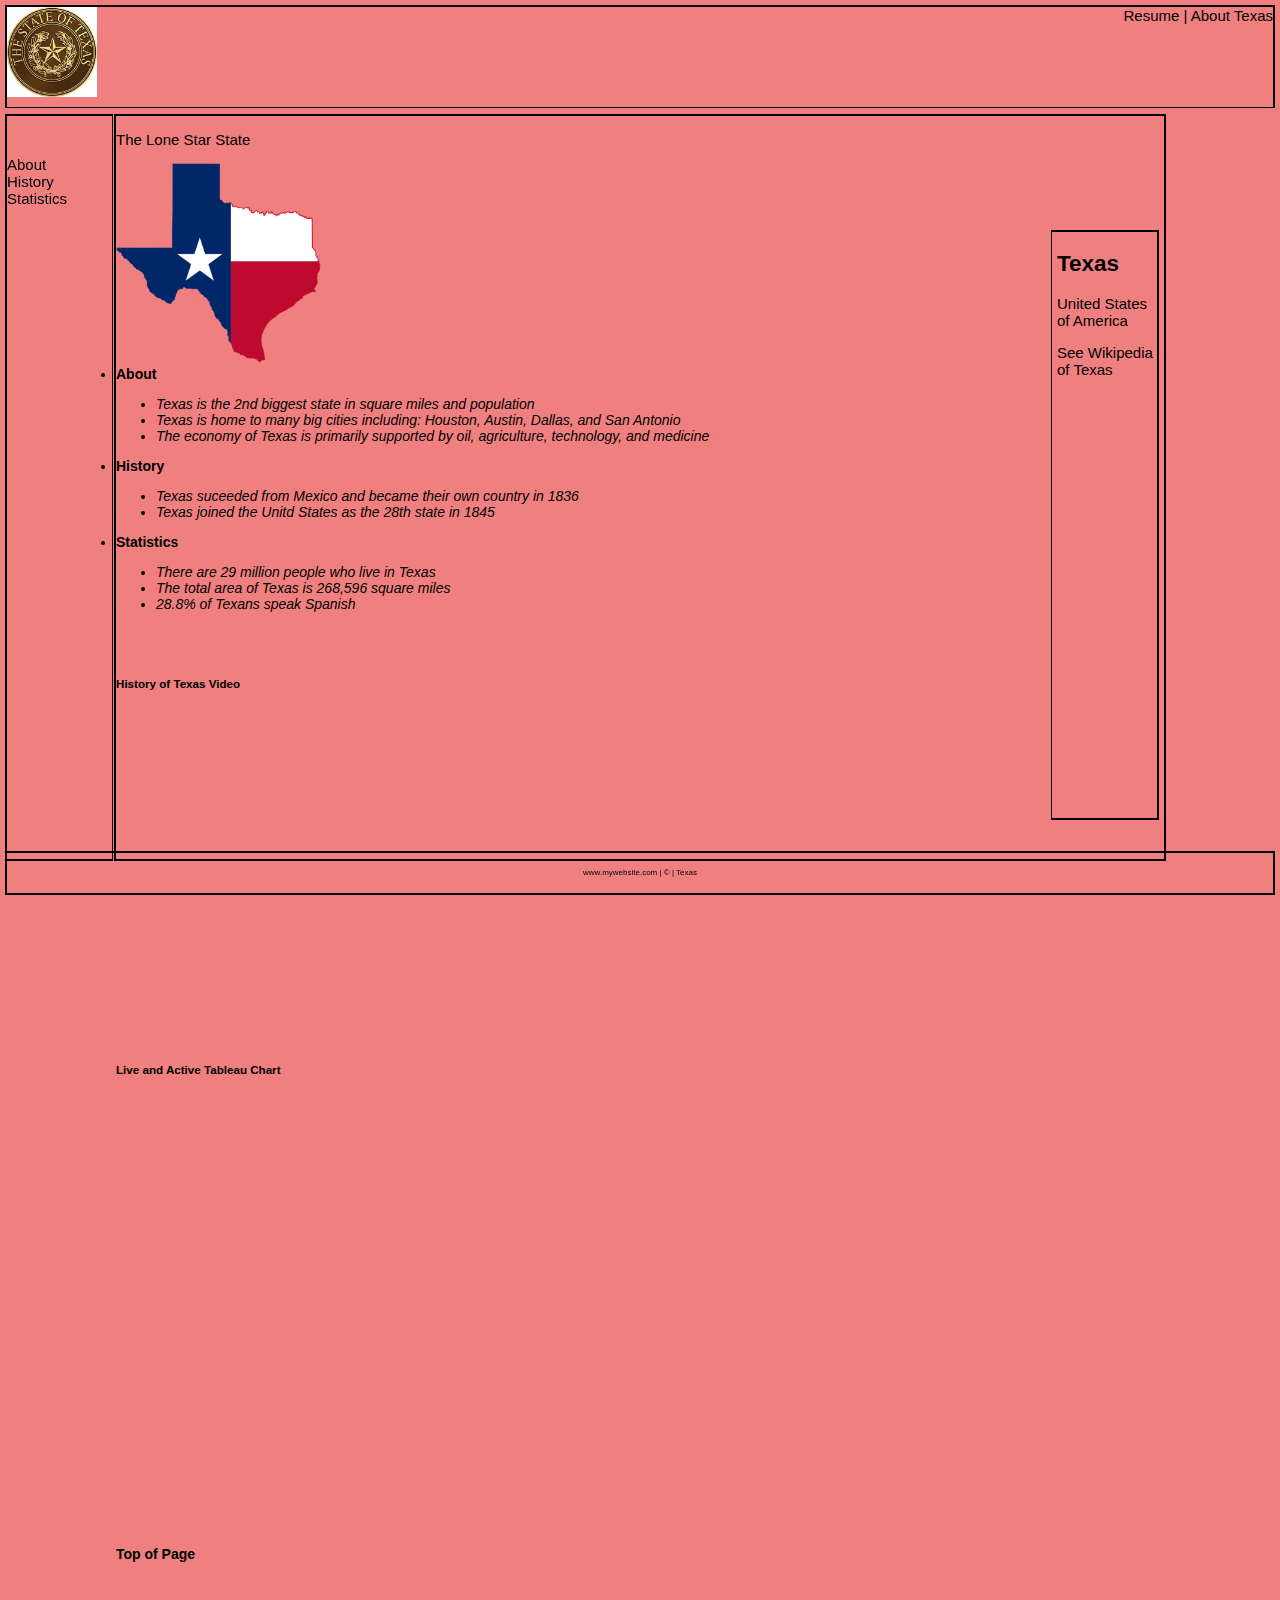
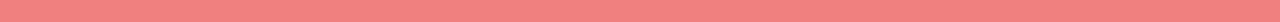
<file: html/About Texas.html>
<!--
    Tyler Keller
    IS 201 Online Section
    6/10/2023
-->
<!DOCTYPE html>
<html lang="en">
<head>
    <meta charset="UTF-8">
    <meta name="viewport" content="width=device-width, initial-scale=1.0">
    <title>About Texas</title>
    <link rel="stylesheet" href="../styles/styles.css">
    <link rel="stylesheet" href="../styles/layoutsyles.css">
</head>
<body>

    <div class="common header">
        <img src= "../images/texas_brnz.jpg" height="90" alt="Texas Seal">
        <span class="subheader"><a href="../index.html" id="top">Resume</a> |
        <a href="#">About Texas</a>
        </span>
     
    </div>

    <div class="common leftmenu">
        <a href="#abt">About</a><br>
        <a href="#his">History</a><br>
        <a href="#sta">Statistics</a><br>
    </div>

    <div class="common mainbody">
       <p>The Lone Star State</p>
       <img src="../images/Texaspic.png" height="200" alt="Picture of Texas"

        
        <ol>
            <li id="abt" class="texaslistheading">About
                <ul>
                    <li>Texas is the 2nd biggest state in square miles and population</li>
                    <li>Texas is home to many big cities including: Houston, Austin, Dallas, and San Antonio</li>
                    <li>The economy of Texas is primarily supported by oil, agriculture, technology, and medicine</li>
                </ul>
                
            </li>

            <li id="his" class="texaslistheading">History
                <ul>
                    <li>Texas suceeded from Mexico and became their own country in 1836</li>
                    <li>Texas joined the Unitd States as the 28th state in 1845</li>
                </ul>
            </li>

            <li id="sta" class="texaslistheading">Statistics
                <ul>
                    <li>There are 29 million people who live in Texas</li>
                    <li>The total area of Texas is 268,596 square miles</li>
                    <li>28.8% of Texans speak Spanish</li>
                </ul>
                <br><br>

                <h5>History of Texas Video</h5>
                <iframe width="560" height="315" src="https://www.youtube.com/embed/i3c7L9aFS14" 
                title="YouTube video player" frameborder="0" allow="accelerometer; autoplay; clipboard-write; 
                encrypted-media; gyroscope; picture-in-picture; web-share" allowfullscreen></iframe><br><br>

                <h5>Live and Active Tableau Chart</h5>
                <div class='tableauPlaceholder' id='viz1686776080963' style='position: relative'><noscript><a 
                    href='#'><img alt='Is Your County Obese? Select your county to see how it compares with other counties in the country' 
                    src='https:&#47;&#47;public.tableau.com&#47;static&#47;images&#47;3P&#47;3PN6NDZRW&#47;1_rss.png' style='border: none' 
                    /></a></noscript><object class='tableauViz'  style='display:none;'><param name='host_url' 
                    value='https%3A%2F%2Fpublic.tableau.com%2F' /> <param name='embed_code_version' value='3' /> <param name='path' 
                    value='shared&#47;3PN6NDZRW' /> <param name='toolbar' value='yes' /><param name='static_image' 
                    value='https:&#47;&#47;public.tableau.com&#47;static&#47;images&#47;3P&#47;3PN6NDZRW&#47;1.png' /> 
                    <param name='animate_transition' value='yes' /><param name='display_static_image' value='yes' />
                    <param name='display_spinner' value='yes' /><param name='display_overlay' value='yes' /><param name='display_count' 
                    value='yes' /><param name='language' value='en-US' /><param name='filter' value='publish=yes' /></object></div>                <script type='text/javascript'>                    var divElement = document.getElementById('viz1686776080963');                    var vizElement = divElement.getElementsByTagName('object')[0];                    if ( divElement.offsetWidth > 800 ) { vizElement.style.width='100%';vizElement.style.height=(divElement.offsetWidth*0.75)+'px';} else if ( divElement.offsetWidth > 500 ) { vizElement.style.width='100%';vizElement.style.height=(divElement.offsetWidth*0.75)+'px';} else { vizElement.style.width='100%';vizElement.style.height='877px';}                     var scriptElement = document.createElement('script');                    scriptElement.src = 'https://public.tableau.com/javascripts/api/viz_v1.js';vizElement.parentNode.insertBefore(scriptElement, vizElement);</script>

                <p>&nbsp;</p>
                <p>&nbsp;</p>
                <p>&nbsp;</p>
                <p>&nbsp;</p>
                <p>&nbsp;</p>
                <p>&nbsp;</p>
                <p>&nbsp;</p>
                <p>&nbsp;</p>
                <p>&nbsp;</p>
                <p>&nbsp;</p>
                <p>&nbsp;</p>
                <p>&nbsp;</p>
                <p>&nbsp;</p>
                <p>&nbsp;</p>
                <p>&nbsp;</p>
                <a href="#top">Top of Page</a>
                <p>&nbsp;</p>
                <p>&nbsp;</p>
            </li>
        </ol>

    <div class="common rightmenu"> 
         <h2>Texas</h2>
        United States of America<br>
    <p> 
        See <a href="https://en.wikipedia.org/wiki/Texas" target="_blank" title= "Wikipedia of Texas">Wikipedia of Texas </a> 
    </p>
    <div class="common footer">
        www.mywebsite.com | &copy; | Texas
    </div>
    



    

</body>
</html>
</file>
<file: styles/styles.css>
body {
    font-family: Arial, Helvetica, sans-serif;
    font-size: 15px;
    color: black;
    background-color: lightcoral;
}
li {
    font-size: 14px;
    font-style: italic;
    color: black;
    font-weight: normal;
}
a{color: black;
text-decoration: none;}
a:hover{
    text-decoration: underline;
    /* font-weight: bold;
    font-size: 18px; */
}
a:visited{
    color: black;
}
.texaslistheading{
    font-weight: bold;
    font-style: normal;
}
.underline{text-decoration: underline;}
.bold{font-weight: bold;}
.justify{text-align: justify;}
/* background picture */
.homebg{
    background-image: url('../images/Texasflagbackground.png');
    background-position: top right;
}
</file>
<file: styles/layoutsyles.css>
body{
    background-color: lightcoral;
    font-family: Verdana, Geneva, Tahoma, sans-serif;
}
.common{
    /* background-color: #cccccc ; */
    border: 2px solid black;
    position: absolute;
}
.header{
    top: 5px;
    left: 5px;
    right: 5px;
    height: 100px;
    z-index: 2;
    border-bottom: solid 1px black;
}
.leftmenu{
    top: 114px;
    left: 5px;
    width: 100px;
    bottom: 39px;
    z-index: 1;
    padding-top: 40px;
    border-right: solid 1px black;
    padding-right: 5px;
}
.mainbody{
    top: 114px;
    left: 114px;
    right: 114px;
    bottom: 39px;
}
.rightmenu{
    top: 114px;
    right: 5px;
    width: 100px;
    bottom: 39px;
    border-left: solid 1px black;
    padding-left: 5px;
}
.footer{
    bottom: 5px;
    left: 5px;
    right: 5px;
    height: 25px;
    font-size: 8px;
    color: black;
    text-align: center;
    padding-top: 15px;
    position: fixed;
}
.subheader{
    float: right;
}
</file>
